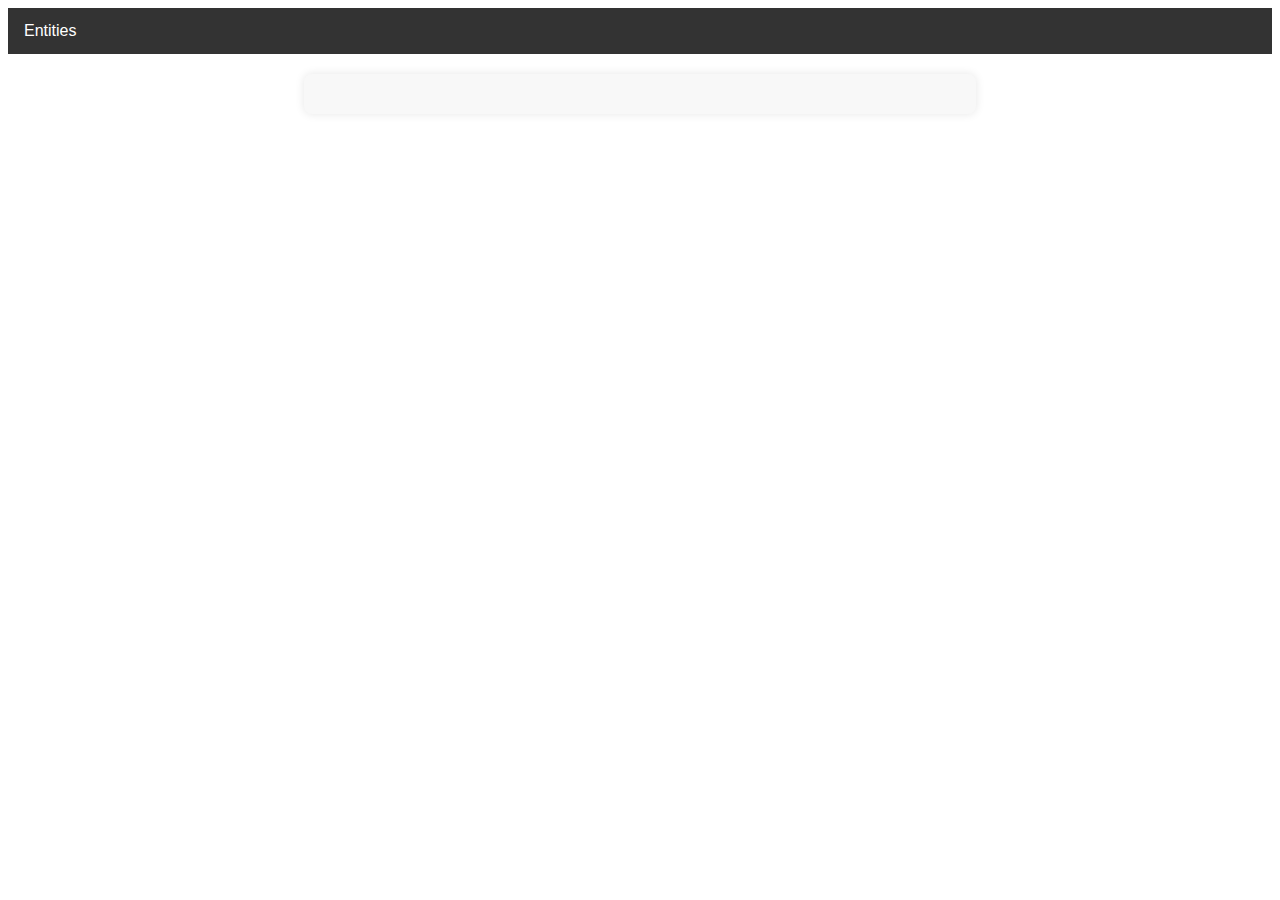
<file: index.html>
<!DOCTYPE html>
<html lang="en">
<head>
  <meta charset="UTF-8">
  <title>Rumo ao 20... %</title>
  <link rel="stylesheet" href="css/style.css">
</head>
<body>

<div id="navbar">
  <!-- JavaScript does this -->
</div>

<div id="app">
  <div id="formContainer"></div>  <!-- For updates -->
  <div id="entityInfoContainer"></div> <!-- For entity information -->
  <div id="studentsSection" class="entity-section"></div>
  <div id="professorsSection" class="entity-section" style="display:none;"></div>
  <div id="proposalsSection" class="entity-section" style="display:none;"></div>
  <div id="candidaturesSection" class="entity-section" style="display:none;"></div>

  <!--Create Button -->
  <div id="createEntityButtonContainer">
    <button id="createEntityButton" onclick="showCreateEntityForm()">Create</button>
  </div>
  <!--Auto Assign Button -->
  <div id="autoAssignEntityButtonContainer">
    <button id="autoAssignEntityButton" onclick="showAutoAssignEntityForm()">Auto Assign</button>
  </div>
  <div id="backButtonContainer" style="display: none;">
    <button id="backButton" class="back-button" onclick="goBack()">Back</button>
  </div>

</div>

<script src="js/app.js"></script>
</body>
</html>
</file>
<file: css/style.css>
/* Style for the navbar and dropdowns */
#navbar {
  background-color: #333;
  overflow: hidden;
  font-family: Arial, sans-serif;
}

#navbar .dropdown {
  float: left;
  overflow: hidden;
}

#navbar .dropbtn {
  font-size: 16px;
  border: none;
  outline: none;
  color: white;
  padding: 14px 16px;
  background-color: inherit;
  font-family: inherit;
  margin: 0;
}

#navbar a {
  float: left;
  display: block;
  color: white;
  text-align: center;
  padding: 14px 16px;
  text-decoration: none;
}

#navbar a:hover {
  background-color: #ddd;
  color: black;
}

#navbar .dropdown-content {
  display: none;
  position: absolute;
  background-color: #f9f9f9;
  min-width: 160px;
  box-shadow: 0px 8px 16px 0px rgba(0,0,0,0.2);
  z-index: 1;
}

#navbar .dropdown-content a {
  float: none;
  color: black;
  padding: 12px 16px;
  text-decoration: none;
  display: block;
  text-align: left;
}

#navbar .dropdown-content a:hover {
  background-color: #ddd;
}

#navbar .dropdown:hover .dropdown-content {
  display: block;
}

/* Submenu styles */
.dropdown-submenu {
  position: relative;
}

.dropdown-submenu .dropdown-submenu-content {
  display: none;
  position: absolute;
  left: 100%;
  top: 0;
}

.dropdown-submenu:hover .dropdown-submenu-content {
  display: block;
}

/* Style adjustments for entity sections */
.entity-section {
  padding: 10px; /* Reduce padding to decrease the gap */
}

/* Increase spacing between table and the button container */
.entity-section:last-child {
  margin-bottom: 20px; /* Increase bottom margin for spacing */
}

.update-icon, .delete-icon {
  cursor: pointer;
  margin: 0 5px;
}

.update-icon:hover, .delete-icon:hover {
  color: red;
}

.table-container {
  width: 100%; /* Ensure the container takes full width */
  margin: 0 auto;
  overflow-x: auto;
}

.entity-table {
  border-collapse: collapse;
  width: 100%;
  margin-top: 20px;
  border: 1px solid #ccc;
  font-size: 0.9em;
}

.entity-table thead th {
  background-color: #333;
  color: #ffffff;
  text-align: left;
  padding: 10px;
}

.entity-table tbody td {
  padding: 10px;
  border-bottom: 1px solid #ccc;
}

.entity-table tbody tr:nth-child(even) {
  background-color: #f2f2f2;
}

.entity-table tbody tr:hover {
  background-color: #ddd;
}

.action-button {
  padding: 5px 10px;
  border: none;
  border-radius: 5px;
  margin-right: 5px;
  cursor: pointer;
}

.update {
  background-color: #f0ad4e;
  color: white;
}

.delete {
  background-color: #d9534f;
  color: white;
}
.view{
  background-color: #428bca;
  color: white;

}

#createEntityButtonContainer {
  display: none;
  text-align: right; /* Align the button to the right */
  margin-bottom: 20px; /* Increase space between the button and the table */
}

#createEntityButton {
  padding: 12px 24px; /* Increase padding for larger button size */
  background-color: #4CAF50; /* Green background */
  color: white; /* White text color */
  border: none; /* No border */
  border-radius: 5px; /* Rounded corners */
  cursor: pointer; /* Pointer cursor on hover */
  margin-right: 10px; /* Adjust the right margin as needed */
  margin-bottom: 10px; /* Add margin to separate the buttons */

}



/* Hover effect for button */
#createEntityButton:hover {
  background-color: #45a049;
}

/* Style for the entity info table */
.entity-info-table {
  border-collapse: collapse;
  width: 100%;
  margin-top: 20px;
  border: 1px solid #ccc;
  font-size: 0.9em;
}

.entity-info-table th,
.entity-info-table td {
  padding: 10px;
  border-bottom: 1px solid #ccc;
}

.entity-info-table th {
  background-color: #428bca; /* Blue header background */
  color: white;
  text-align: left;
}

.entity-info-table tbody tr:nth-child(even) {
  background-color: #f2f2f2;
}

.entity-info-table tbody tr:hover {
  background-color: #ddd;
}

#autoAssignEntityButtonContainer {
  display: block; /* Ensure the button container is visible */
  text-align: right; /* Align the button to the right */
  margin-bottom: 20px; /* Increase space between the button and the table */
}

#autoAssignEntityButton {
  padding: 10px 20px; /* Adjust padding to match the "Create" button */
  background-color: #428bca; /* Blue background color */
  color: white; /* White text color */
  border: none; /* No border */
  border-radius: 5px; /* Rounded corners */
  cursor: pointer; /* Pointer cursor on hover */
}

/* Hover effect for button */
#autoAssignEntityButton:hover {
  background-color: #3071a9; /* Darker blue on hover */
}

.back-button {
  padding: 12px 24px; /* Adjust padding for button size */
  background-color: #808080; /* Grey background */
  color: white; /* White text color */
  border: none; /* No border */
  border-radius: 5px; /* Rounded corners */
  cursor: pointer; /* Pointer cursor on hover */
  margin-left: 10px; /* Adjust margin to separate buttons */
}

/* Hover effect for button */
.back-button:hover {
  background-color: #6c6c6c; /* Darker grey on hover */
}
#entityInfoContainer {
  margin-bottom: 20px; /* Add bottom margin to separate from buttons */
}
/* Style the form container for a better layout */
#formContainer {
  background-color: #f8f8f8; /* Light grey background */
  border-radius: 8px;       /* Rounded corners */
  padding: 20px;            /* Some padding around the content */
  margin: 20px auto;        /* Center the form in the page with some margin */
  width: 50%;               /* Set form width */
  box-shadow: 0 0 10px rgba(0, 0, 0, 0.1); /* Subtle shadow for depth */
}

/* Style individual form fields */
#formContainer div {
  margin-bottom: 15px; /* Space out the fields */
}

/* Style the input fields */
#formContainer input[type="text"] {
  width: calc(100% - 22px); /* Full width minus padding and border */
  padding: 10px;            /* Padding inside the input */
  margin-top: 5px;          /* Margin top for spacing */
  border: 1px solid #ddd;   /* Light border for the inputs */
  border-radius: 4px;       /* Rounded borders for the inputs */
}

/* Style the labels for better readability */
#formContainer label {
  display: block; /* Ensure the label is on a new line */
  font-weight: bold; /* Make label text bold */
  margin-bottom: 5px; /* Small space between label and input field */
}

/* Style the submit button */
#formContainer button[type="submit"] {
  background-color: #5cb85c; /* A nice green background */
  color: white;              /* White text color */
  padding: 10px 15px;        /* Padding inside the button */
  border: none;              /* No border */
  border-radius: 4px;        /* Rounded corners for the button */
  cursor: pointer;           /* Pointer cursor on hover */
  font-size: 16px;           /* Slightly larger font size */
  margin-top: 10px;          /* Margin on the top to separate from fields */
}

/* Hover effect for submit button */
#formContainer button[type="submit"]:hover {
  background-color: #449d44; /* A darker green for hover state */
}

/* Responsive adjustments */
@media (max-width: 768px) {
  #formContainer {
    width: 90%; /* Full width on smaller screens */
  }
}
/* Container for the Create button to align it to the right */
.form-button-container {
  text-align: right; /* Align the button to the right */
}

/* Style the Create button */
.form-button-container button {
  min-width: 100px; /* Optional: Ensures a minimum width for the button */
  /* Rest of your button styles */
}
.assignment-section {
  display: block;
}

.assignment-label {
  display: block;
  font-weight: bold;
  margin-bottom: 5px;
}

.radio-option {
  display: flex;
  align-items: center;
  margin-bottom: 5px; /* space between radio options */
}

.radio-option label {
  margin-right: 10px;
}
#main-image {
  width: 65%; /* or any other size */
  height: auto;
  display: block;
  margin-left: auto;
  margin-right: auto;
}
</file>
